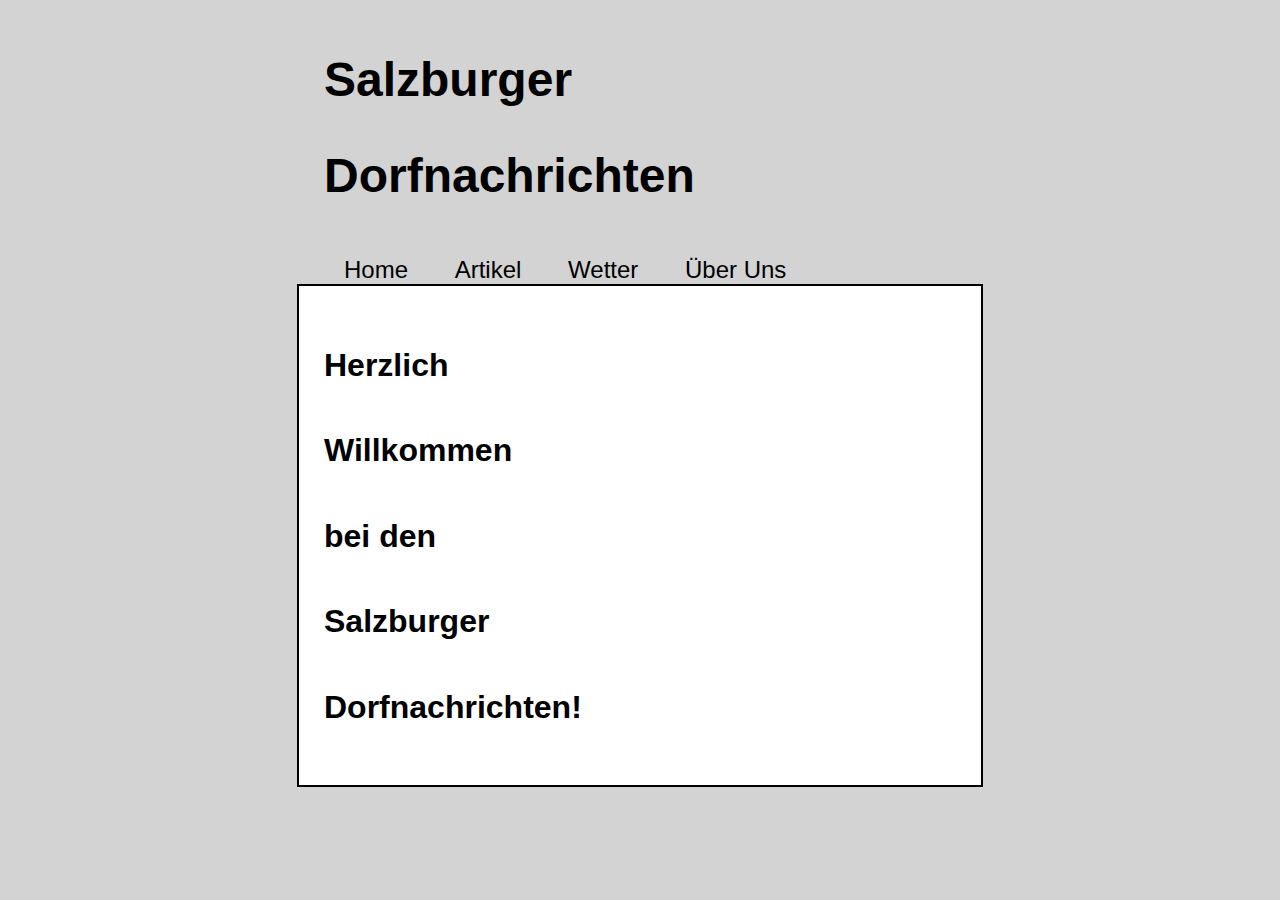
<file: HTML Day 2 advancedHome.html>
<!DOCTYPE html>
<html lang="en">
<head>
    <meta charset="UTF-8">
    <meta http-equiv="X-UA-Compatible" content="IE=edge">
    <meta name="viewport" content="width=device-width, initial-scale=1.0">
    <title>News Article</title>
    <link rel="stylesheet" type="text/css" href="article.css">
</head>
<body>
    <header>
        <h1 id="logo">Salzburger Dorfnachrichten</h1>
        <nav>
            <a href="HTML Day 2 advancedHome.html">Home</a>
            <a href="HTML Day 2 advancedArtikel.html">Artikel</a>
            <a href="HTML Day 2 advancedWetter.html">Wetter</a>
            <a href="HTML Day 2 advancedÜberuns.html">Über Uns</a>
        </nav>
    </header>
    <main>
        <h1 class="homeh1">Herzlich</h1>
        <h1 class="homeh1">Willkommen</h1>
        <h1 class="homeh1">bei den</h1>
        <h1 class="homeh1">Salzburger</h1>
        <h1 class="homeh1">Dorfnachrichten!</h1>
    </main>
</body>
</html>
</file>
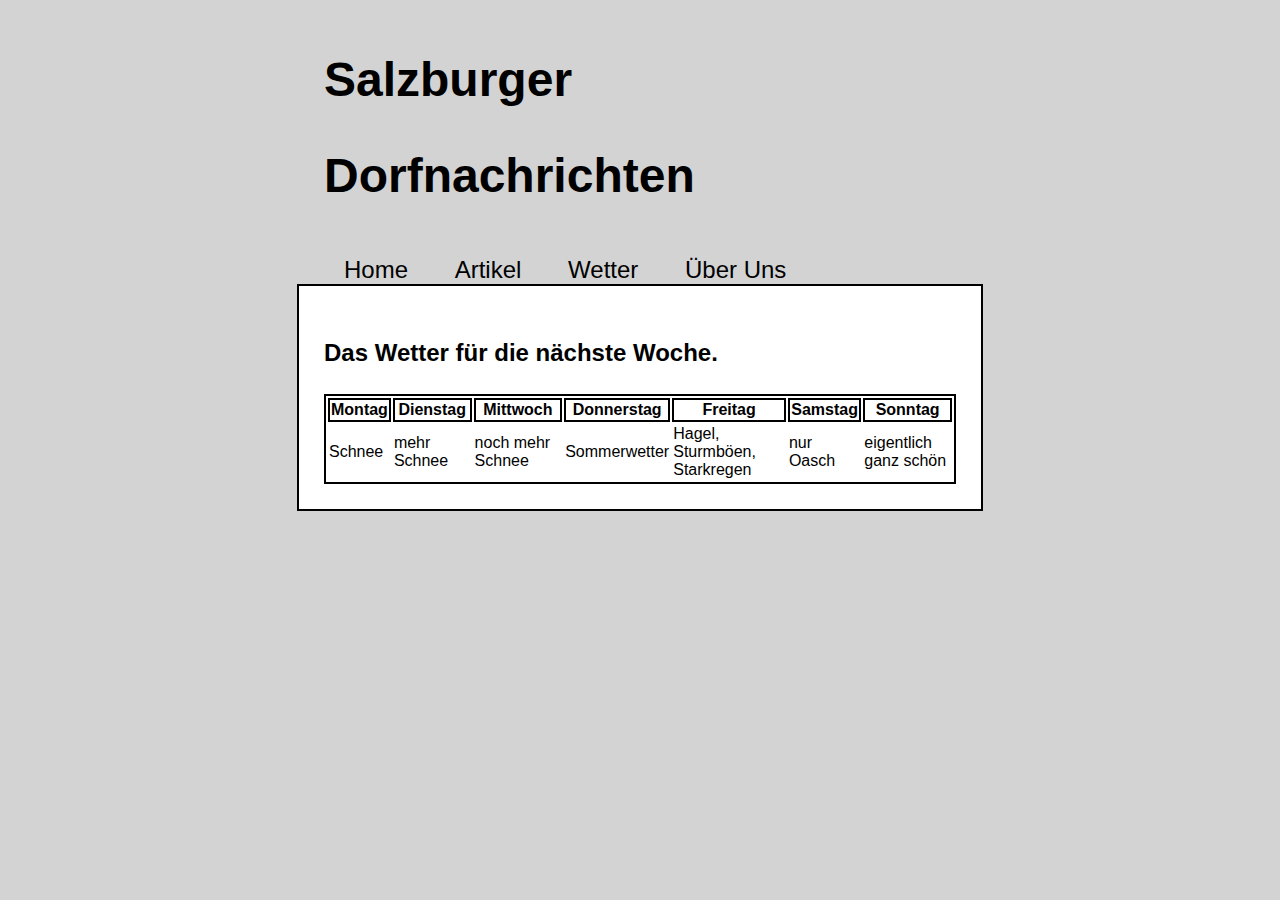
<file: HTML Day 2 advancedWetter.html>
<!DOCTYPE html>
<html lang="en">
<head>
    <meta charset="UTF-8">
    <meta http-equiv="X-UA-Compatible" content="IE=edge">
    <meta name="viewport" content="width=device-width, initial-scale=1.0">
    <title>News Article</title>
    <link rel="stylesheet" type="text/css" href="article.css">
</head>
<body>
    <header>
        <h1 id="logo">Salzburger Dorfnachrichten</h1>
        <nav>
            <a href="HTML Day 2 advancedHome.html">Home</a>
            <a href="HTML Day 2 advancedArtikel.html">Artikel</a>
            <a href="HTML Day 2 advancedWetter.html">Wetter</a>
            <a href="HTML Day 2 advancedÜberuns.html">Über Uns</a>
        </nav>
    </header>
    <main>
        <h2>Das Wetter für die nächste Woche.</h2>

    <table>
        <tr>
            <th>Montag</th>
            <th>Dienstag</th>
            <th>Mittwoch</th>
            <th>Donnerstag</th>
            <th>Freitag</th>
            <th>Samstag</th>
            <th>Sonntag</th>
        </tr>
        <tr>
            <td>Schnee</td>
            <td>mehr Schnee</td>
            <td>noch mehr Schnee</td>
            <td>Sommerwetter</td>
            <td>Hagel, Sturmböen, Starkregen</td>
            <td>nur Oasch</td>
            <td>eigentlich ganz schön</td>
        </tr>
    </table>
    </main>
</body>
</html>
</file>
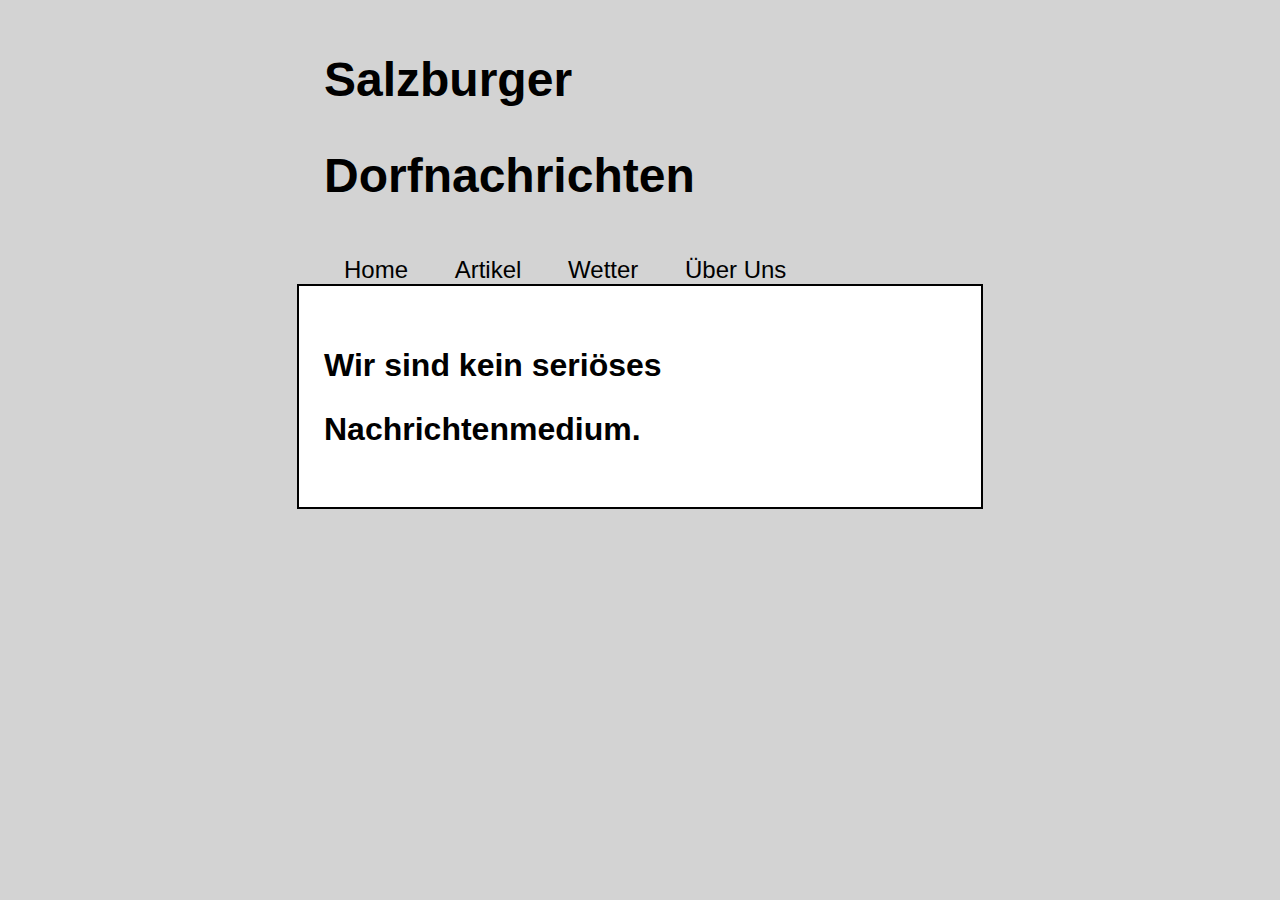
<file: HTML Day 2 advancedÜberuns.html>
<!DOCTYPE html>
<html lang="en">
<head>
    <meta charset="UTF-8">
    <meta http-equiv="X-UA-Compatible" content="IE=edge">
    <meta name="viewport" content="width=device-width, initial-scale=1.0">
    <title>News Article</title>
    <link rel="stylesheet" type="text/css" href="article.css">
</head>
<body>
    <header>
        <h1 id="logo">Salzburger Dorfnachrichten</h1>
        <nav>
            <a href="HTML Day 2 advancedHome.html">Home</a>
            <a href="HTML Day 2 advancedArtikel.html">Artikel</a>
            <a href="HTML Day 2 advancedWetter.html">Wetter</a>
            <a href="HTML Day 2 advancedÜberuns.html">Über Uns</a>
        </nav>
    </header>
    <main>
        <h1>Wir sind kein seriöses Nachrichtenmedium.</h1>
    </main>
</body>
</html>
</file>
<file: article.css>
body {
    background-image: url(https://www.ubimet.com/wp-content/uploads/2019/01/Schnee-ohne-Ende-bis-Dienstag-nochmals-1-Meter-Neuschnee-in-den-Nordalpen.jpg);
    background-color: lightgrey;
    background-repeat: no-repeat;
    background-position: center;
    background-size: cover;
}


main {
    background-color: white;
    width: 50%;
    margin-left: auto;
    margin-right: auto;
    padding: 25px;
    border: 2px solid black;
    font-family:'Gill Sans', 'Gill Sans MT', 'Trebuchet MS', sans-serif;
}

header {
    font-family: 'Gill Sans', Arial, Helvetica, sans-serif;
    font-size: 150%;
    width: 50%;
    margin-left: auto;
    margin-right: auto;
}

p {
    line-height: 1.5;
}

h1 {
    line-height: 2;
}

h2 {
    line-height: 1.8;
}

h3 {
    line-height: 1.5;
}

#autorname {
    font-style: italic;
}

footer p {
    color: lightgrey;
}

header a {
    color: black;
    text-decoration: none;
    padding: 20px;
}

header a:hover {
    color: darkgrey;
}

#picture {
    width: 400px;
    height: 300px;
    margin-left: auto;
    margin-right: auto;
}

#picture img {
    width: 100%;
    height: 100%;
}

table {
    border: 2px solid black;
}

th {
    border: 2px solid black;
}
</file>
